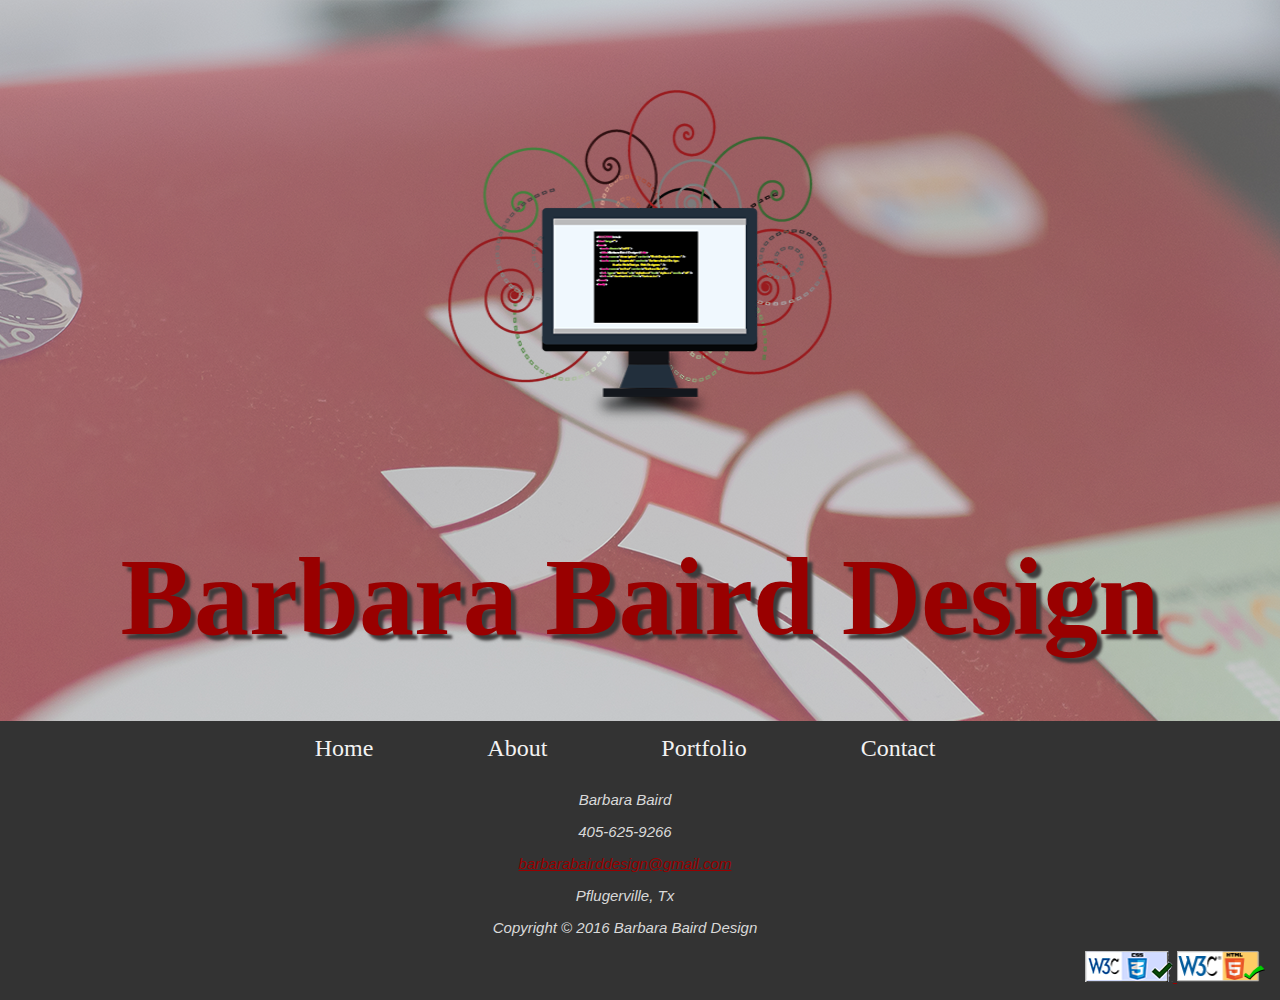
<file: index.html>
<!doctype html>
<html lang="en">
<head>
<meta charset="UTF-8">
<meta name="viewport" content="width=device-width, initial-scale=1">
<title>Barbara Baird Design</title>
<link href="barbarabairddesign.css" rel="stylesheet" type="text/css">
<script src="http://use.edgefonts.net/architects-daughter:n4:default.js" type="text/javascript"></script>
<script src="https://ajax.googleapis.com/ajax/libs/jquery/3.1.1/jquery.min.js"></script>
  <script src="https://maxcdn.bootstrapcdn.com/bootstrap/3.3.7/js/bootstrap.min.js"></script>
</head>

<body>
  

<div class="container">

  <div class="home"><img class="homelogo" src="barbarabairddesignlogo3.png" alt="" width="384" height="337"/>
    <br/>
    <p>Barbara Baird Design
    </p>
  </div>
 
 
  <ul class="topnav" id="myTopnav">
    <li><a class="active" href="index.html">Home</a></li>
    <li><a href="about.html">About</a></li>
    <li><a href="portfolio.html">Portfolio</a></li>
    <li><a href="contact.html">Contact</a></li>
    <li class="icon">
      <a href="javascript:void(0);" style="font-size:15px;" onclick="myFunction()">☰</a>
    </li>
  </ul>

 
  <footer class="footer">
    <p>Barbara Baird</p>
    <p>405-625-9266</p>
    <a href="mailto:barbarabairddesign@gmail.com">barbarabairddesign@gmail.com</a>
    <p>Pflugerville, Tx </p>
    <p>Copyright &#169; 2016 Barbara Baird Design</p>

    <div id="valid">
      <a href="https://jigsaw.w3.org/css-validator/validator?uri=http%3A%2F%2Fbarbarabairddesign.com%2Fbarbarabairddesign.css&profile=css3&usermedium=all&warning=1&vextwarning=&lang=en">
        <img style="border:0;width:88px;height:31px"
            src="cssvalid.png"
            alt="Valid CSS!" />
      </a>
 
      <a href="https://validator.w3.org/nu/?doc=http%3A%2F%2Fbarbarabairddesign.com%2Findex.html">
        <img style="border:0;width:88px;height:31px"
            src="htmlvalid.png"
            alt="Valid HTML!" />
      </a>
    </div>
  </footer>
</div>  
<script>
function myFunction() {
    var x = document.getElementById("myTopnav");
    if (x.className === "topnav") {
        x.className += " responsive";
    } else {
        x.className = "topnav";
    }
}
</script>

</body>

</html>
</file>
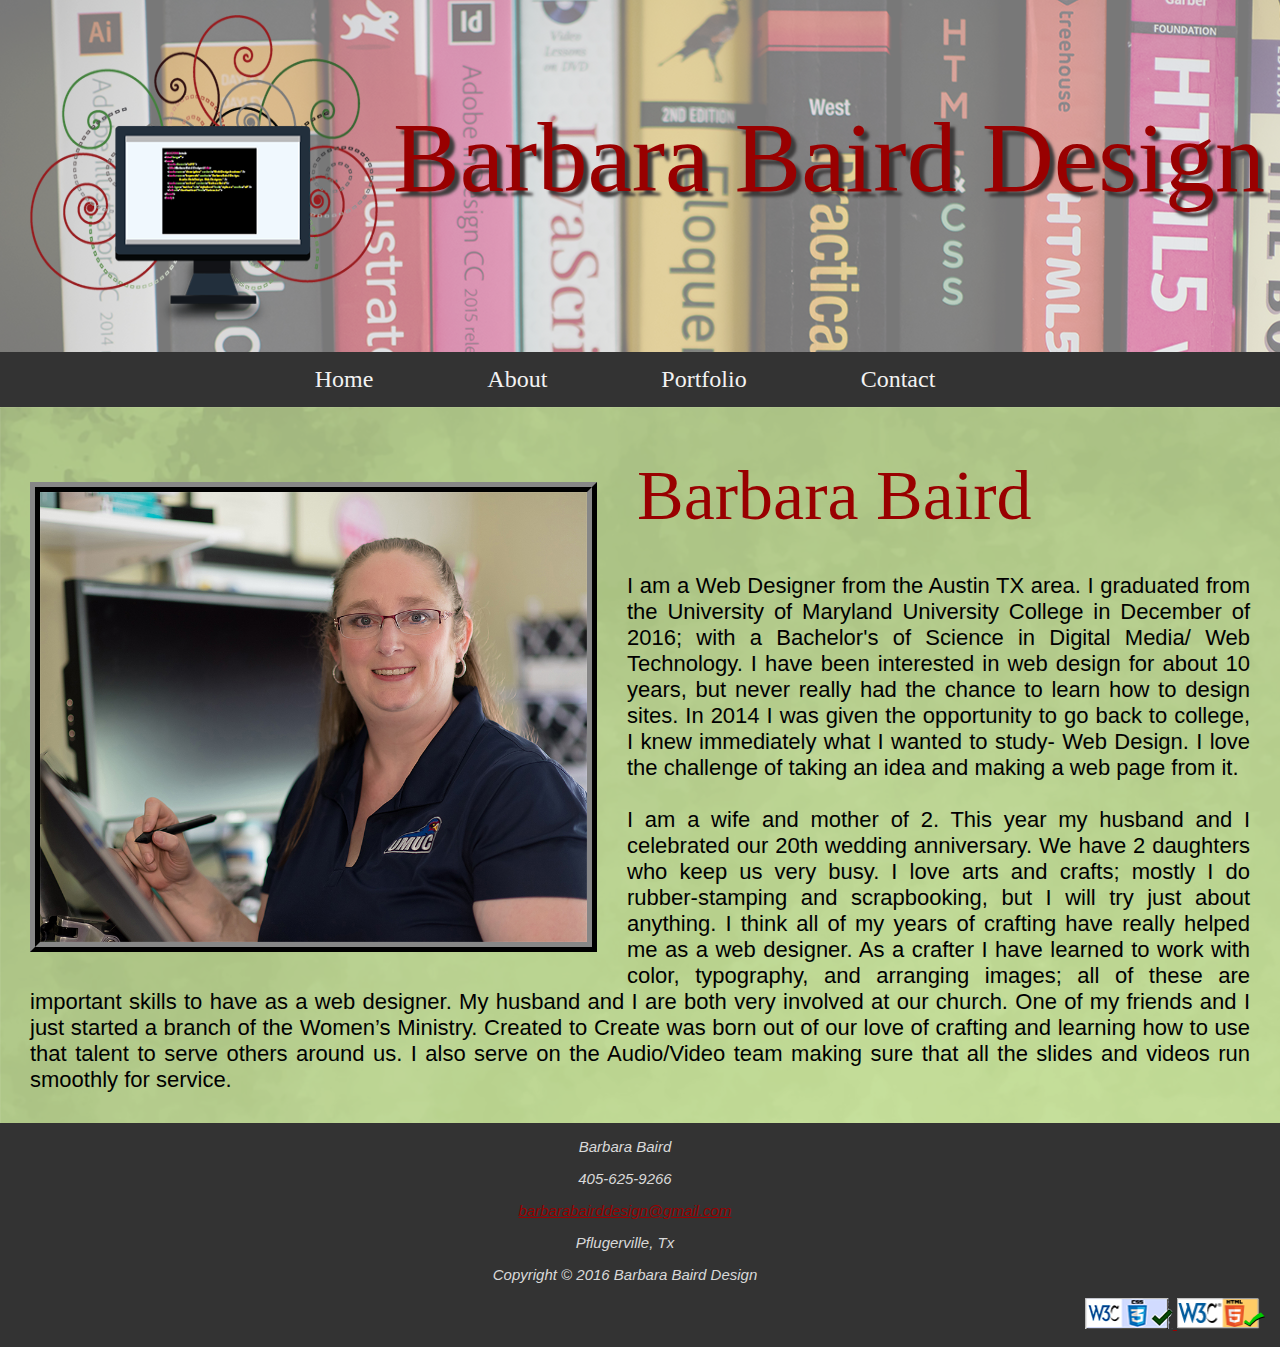
<file: about.html>
<!doctype html>
<html lang="en">
<head>
<meta charset="UTF-8">
<meta name="viewport" content="width=device-width, initial-scale=1">
<title>Barbara Baird Design</title>
<link href="barbarabairddesign.css" rel="stylesheet" type="text/css">
<script src="http://use.edgefonts.net/architects-daughter:n4:default.js" type="text/javascript"></script>
<script src="https://ajax.googleapis.com/ajax/libs/jquery/3.1.1/jquery.min.js"></script>
  <script src="https://maxcdn.bootstrapcdn.com/bootstrap/3.3.7/js/bootstrap.min.js"></script>
</head>

<body>
  <div class="container">
    <header class="aboutheader">
      <img class="logo" src="barbarabairddesignlogo3.png" alt="" width="348" height="317"/>
      <p>Barbara Baird Design</p>
    </header>
  
    <ul class="topnav" id="myTopnav">
      <li><a class="active" href="index.html">Home</a></li>
      <li><a href="about.html">About</a></li>
      <li><a href="portfolio.html">Portfolio</a></li>
      <li><a href="contact.html">Contact</a></li>
      <li class="icon">
        <a href="javascript:void(0);" style="font-size:15px;" onclick="myFunction()">☰</a>
      </li>
    </ul>

    <div class="main"> 
      <img class="bab" src="bab.jpg" alt="" width="547" height="450"/>
      <br>
      <div class="col-md-8">
        <h1>Barbara Baird</h1>
      </div>
      <div class="col-md-4">   
        <br>
        <br>
        <br>
        <p>I am a Web Designer from the Austin TX area.  I graduated from the University of Maryland  University College in December of 2016; with a Bachelor's of Science in Digital Media/ Web Technology.  I have been interested in web design for about 10 years, but never really had the chance to learn how to design sites.  In 2014 I was given the opportunity to go back to college, I knew immediately what I wanted to study- Web Design.  I love the challenge of taking an idea and making a web page from it. <br/><br/> 

        I am a wife and mother of 2.  This year my husband and I celebrated our 20th wedding anniversary.  We have 2 daughters who keep us very busy.  I love arts and crafts; mostly I do rubber-stamping and scrapbooking, but I will try just about anything.  I think all of my years of crafting have really helped me as a web designer.  As a crafter I have learned to work with color, typography, and arranging images; all of these are important skills to have as a web designer.  My husband and I are both very involved at our church.  One of my friends and I just started a branch of the Women’s Ministry. Created to Create was born out of our love of crafting and learning how to use that talent to serve others around us.  I also serve on the Audio/Video team making sure that all the slides and videos run smoothly for service.
        </p>
      </div> 
    </div>   
  </div> 


  <footer class="footer">
    <p>Barbara Baird</p>
    <p>405-625-9266</p>
    <a href="mailto:barbarabairddesign@gmail.com">barbarabairddesign@gmail.com</a>
    <p>Pflugerville, Tx </p>
    <p>Copyright &#169; 2016 Barbara Baird Design</p>

    <div id="valid">
      <a href="https://jigsaw.w3.org/css-validator/validator?uri=http%3A%2F%2Fbarbarabairddesign.com%2Fbarbarabairddesign.css&profile=css3&usermedium=all&warning=1&vextwarning=&lang=en">
        <img style="border:0;width:88px;height:31px"
            src="cssvalid.png"
            alt="Valid CSS!" />
      </a>
 
      <a href="https://validator.w3.org/nu/?doc=http%3A%2F%2Fbarbarabairddesign.com%2Fabout.html">
        <img style="border:0;width:88px;height:31px"
            src="htmlvalid.png"
            alt="Valid HTML!" />
      </a>
    </div>
  </footer>

  <script>
    function myFunction() {
    var x = document.getElementById("myTopnav");
    if (x.className === "topnav") {
        x.className += " responsive";
    } else {
        x.className = "topnav";
      }
    }
  </script>

</body>

</html>
</file>
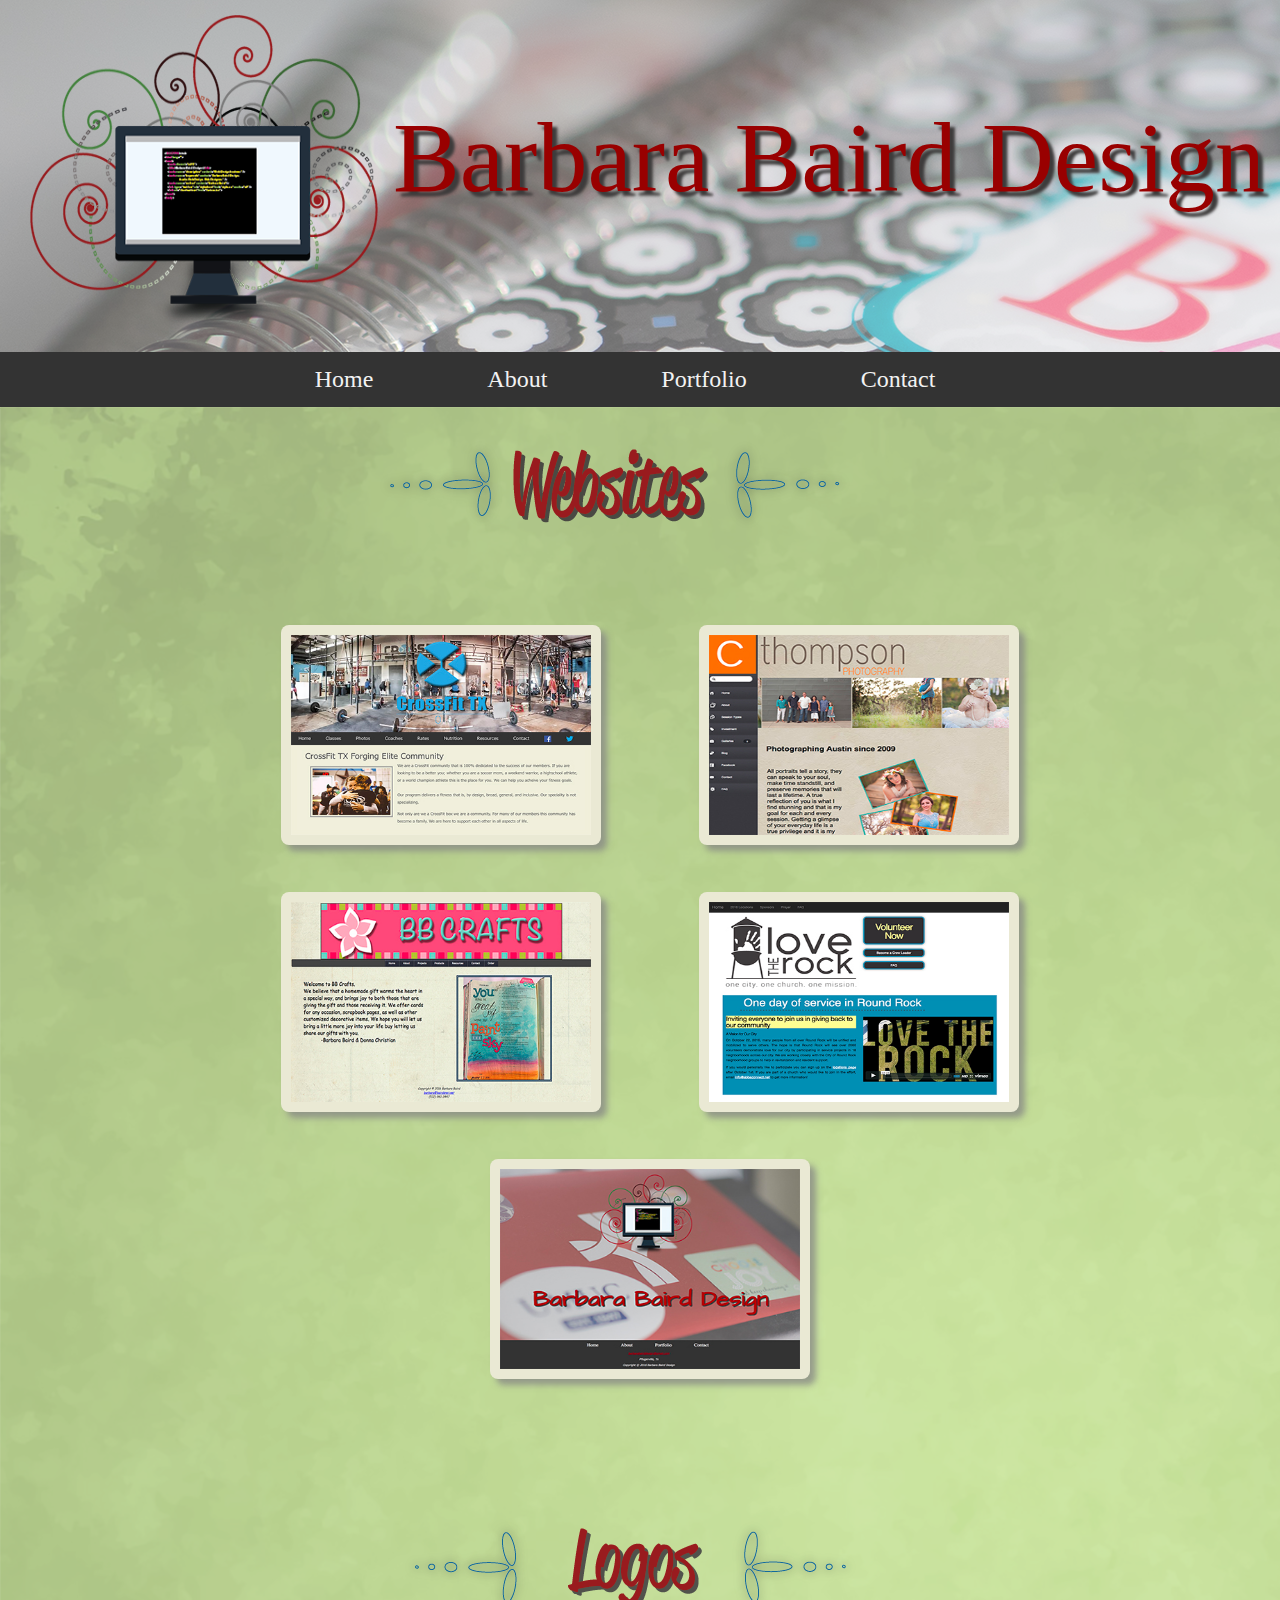
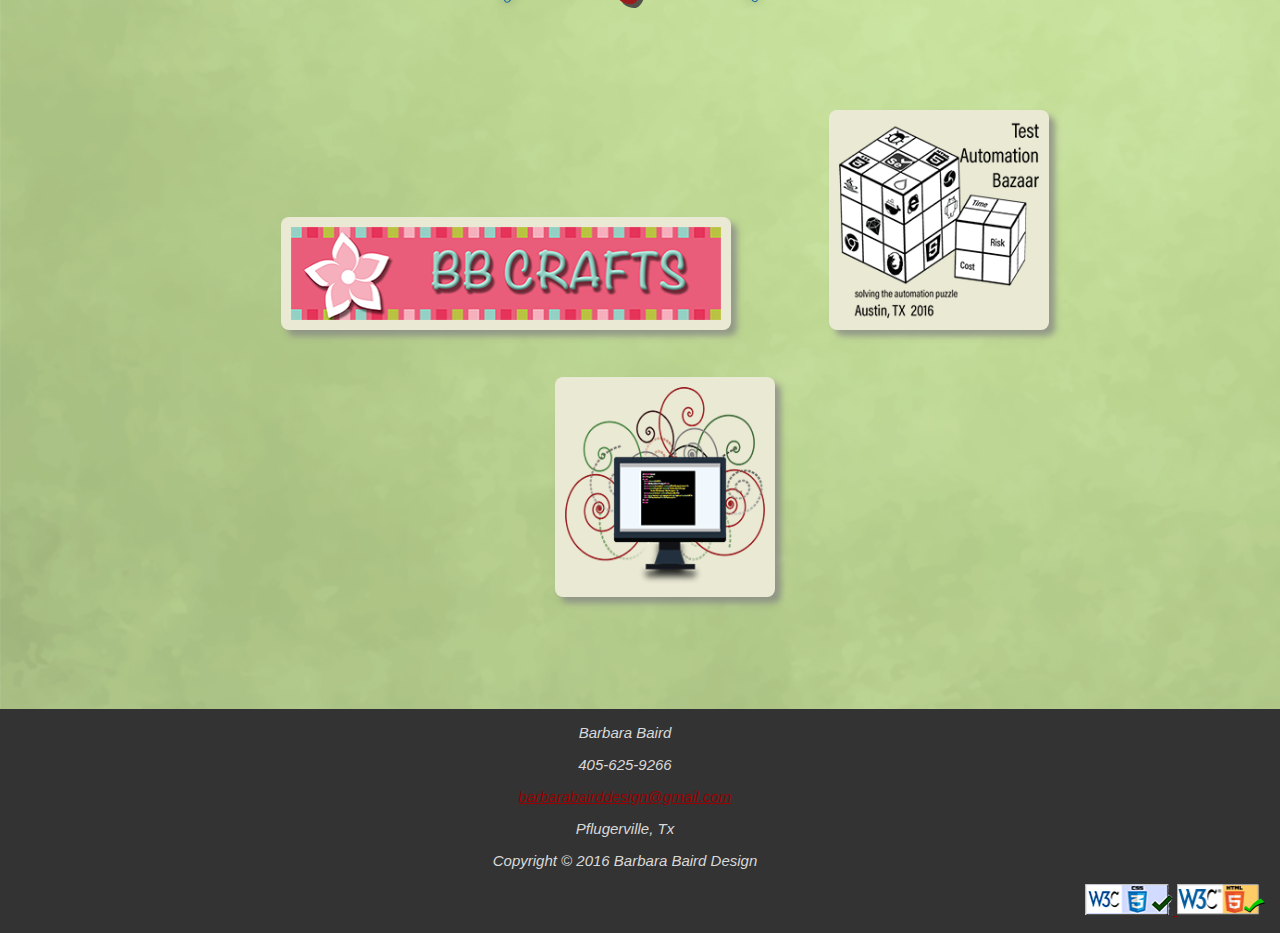
<file: portfolio.html>
<!doctype html>
<html lang="en">
<head>
<meta charset="UTF-8">
<title>portfolio</title>
<meta name="viewport" content="width=device-width, initial-scale=1">
<link href="barbarabairddesign.css" rel="stylesheet" type="text/css">
<script src="http://use.edgefonts.net/architects-daughter:n4:default.js" type="text/javascript"></script>
<script src="https://ajax.googleapis.com/ajax/libs/jquery/3.1.1/jquery.min.js"></script>
  <script src="https://maxcdn.bootstrapcdn.com/bootstrap/3.3.7/js/bootstrap.min.js"></script>
<link href="barbarabairddesign.css" rel="stylesheet" type="text/css">
</head>

<body>
  <div class="container">
    <header class="portfolioheader">
      <img class="logo" src="barbarabairddesignlogo3.png" alt="" width="348" height="317"/>
      <p>Barbara Baird Design</p>
    </header>

    <ul class="topnav" id="myTopnav">
      <li><a  href="index.html">Home</a></li>
      <li><a href="about.html">About</a></li>
      <li><a class="active" href="portfolio.html">Portfolio</a></li>
      <li><a href="contact.html">Contact</a></li>
      <li class="icon">
        <a href="javascript:void(0);" style="font-size:15px;" onclick="myFunction()">☰</a>
      </li>
    </ul>

    <div class="portfolio">

      <div class="sites">
        <img src="portdec.png" alt="Websites" class="porttitle1" />
        <ul class="enlarge">
          <li><img src="cftx.jpg" style="width:300px; height:200px;" alt="CrossFit Texas Website" />
            <span><img src="cftx.jpg" alt="CrossFit Texas Website" /><br/>This is a site I designed for my CrossFit box- CrossFit TX The CrossFit TX site was built in 2015 and was the first website I designed. It was designed for my Principals of Web Design and Technology I class.  For this site I used only HTML5 and CSS3.  
            I used Photoshop to edit photograps they already had.  I used Illustrator modify existing graphic and also to create new graphics for the site.   
            Even though this site is the first one that I designed there are a couple of features that I really like.  One of those is the navigation bar. I really like the gradient that we decided to use,  it was done with CSS instead of making an image in another program and bringing it in.  The other feature that I really like is on the coach's page.  The owner of the box saw another website that when you scrolled over the pictures they flipped to display information about that picture and wanted it incorporated on the site; I was pleased that even as a new designer I was able to figure out how to make it happen for them. <br>
            <br>
            Link to GitHub Pages site <a href="https://barbarabaird.github.io/CFTX/">https://barbarabaird.github.io/CFTX/</a> 
            </span>
          </li>
       
          <li><img src="cthompson.jpg" style="width:300px; height:200px;" alt="C. Thompson Photography website" />  <span><img src="cthompson.jpg" alt="C. Thompson Photography website" /><br/> The C. Thompson
            Photography site is the one I built for my Principals of Web Design and Technology II class.  Cheri Thompson (the owner of C. Thompson Photography) is a close friend of mine who is not satisfied with the site she currently has, so she gladly let me build her a new site for one of my class projects.  We are currently working to get this site live.  For Cheri’s site I used HTML5 and CSS3.  Cheri took all of the photographs on the site.  I used Photoshop to edit a few of the photographs and also to make the photo collages on the site.  Photoshop was also used to make each of the files for the navigation bar.  Probably my favorite part of this site is the scrolling picture bar at the top of the home page.  Designing this page really taught me a lot and made me realize how much I love designing web site. 
            <br>
            <br>
            Link to GitHub Pages site <a href="http://barbarabaird.github.io/Cthompson/">http://barbarabaird.github.io/Cthompson/</a>  
            </span>
          </li>
      
          <li><img src="bbcraft.jpg" style="width:300px; height:200px;" alt="BBCrafts website" />
            <span><img src="bbcraft.jpg" alt="BBCrafts website" /><br/>BB Crafts is a craft/hobby business that I have had for several years.  This site was designed as the final project for my Fundamentals of JavaScript class in 2016.  I used HTML5, CSS3, and JavaScript to design this site.  I did all of the graphic work on this site as well.  I used Adobe InDesign, Animate and Illustrator to do most of the graphic work for the site. This was the first site that I used JavaScript on.   JavaScript is used several different places on the site, it is used for the mouse over feature on the navigation bar, it controls the contact form and probably my favorite use is for switching between two heart graphics on the products page.  I really had a lot of fun designing this site.
            <br>
            <br>
            Link to GitHub Pages site <a href="https://barbarabaird.github.io/bbcraft/">https://barbarabaird.github.io/bbcraft/</a>  
            </span>
          </li> 
       
          <li><img src="lovetherock.jpg" style="width:300px; height:200px;" alt="Love The Rock site" />
            <span><img src="lovetherock.jpg" alt="Love the Rock website" /><br/>The Love the Rock site was designed for a non-profit group.  Love the Rock is a day of service in Round Rock TX.  The group needed a site where members of the community could find out information about the event.  They needed it to be a simple and clean site that was easy to navigate.  I worked as part of a team on this site.  I was responsible for the styling of the site.  For my part of the site I used HTML, CSS and Bootstrap.  It was great to work as part of a team and be able to contribute in big ways while still a student.
            <br>
            <br>
            Link to the Love the Rock site <a href="http://lovetherock.com">www.lovetherock.com</a>
            </span>
          </li> 
       
          <li><img src="bbdesign.jpg" style="width:300px; height:200px;" alt="Barbara Baird Design website" />
            <span><img src="bbdesign.jpg" alt="Barbara Barid Design website" /><br />This is the portfolio site I designed for myself.  This site was designed as the final project for my Current Trends and Projects in Digital Media and Web Technology class in 2016.  I used HTML5, CSS3 and JavaScript to design this site.  For the contact form I used <a href="mailto:www.jotforms.com">www.jotforms.com</a>.  All of the photographs on this site were taken my Cheri Thompson at  <a href="mailto:www.cthompsonphotog.com">www.cthompsonphotog.com</a>. I used Adobe Photoshop to edit the photographs, as I needed to.  Adobe Illustrator was used in designing my logo and for other design on the site.  This site is the first site that is truly my own, there were no design elements that I had to add to satisfy a class requirement.  Since this site is my portfolio site I wanted all of the pictures used to be unique to me, so I had Cheri take pictures of my work area. I used this pictures as the background for the home page, the header of each page and the background for the contact from.  When designing this site I was able to let me and my personality show,  It was great being able to design a site for myself.  
            </span>
          </li>
        </ul>
      </div>

      <div class="logo">
        <img src="portdec2.png" alt="Websites" class="porttitle2" />

        <ul class="enlarge">
          <li><img src="craft.png" style="width:430px; height:93px;" alt="BB Crafts logo" />
            <span><img src="craft.png" alt="BB Crafts logo" /><br />This is a logo I created for my craft/hobby business.  This logo was created in Adobe Illustrator.  I designed this logo in 2016 as part of Illustration Graphic class. Since it is for a craft/hobby business, I wanted something fun that also had a crafty feel to it.  The colors that I chose were based off of a card I made that everyone loves. I used a flower image that I had and added a background color to it, as well as a drop shadow; I choose a flower because a lot of the cards I make have a flower theme to them. For the border on the top and bottom I created a pattern that I could apply so that I did not have to try and get the spacing right for each square.  Designing this logo was a great way to enhance my skills in Adobe Illustrator.
            </span>
          </li>
          <li><img src="shirt.png" style="width:200px; height:200px;" alt="Test Automation Bazaar T-Shirt design" />
            <span><img src="shirt.png" alt="Test Automation Bazaar T-Shirt design" /><br />My husband is part of a group of computer programmers/tester that were hosting a conference and they needed a design for the T-Shirt.  This is the design that my husband and I came up with.  He gave me the idea of what he wanted and the names of the company logos to include and I did all of the design work.  He wanted it to look like a Rubik’s cube with the company logo’s filling in the squares on each side.  I designed this logo in Adobe Illustrator.  This was the first experience I had with using the 3-D feature in Illustrator.  I used the 3-D tool to create the cubes and also to rotate the logos that would look like they were part of the cube.  
            </span>
          </li>
          <li><img src="barbarabairddesignlogo2.png" style="width:200px; height:200px;" alt="Barbara Baird Design Logo" />
            <span><img src="barbarabairddesignlogo2.png" alt="Barbara Baird Design Logo" /><br />This is my logo for my website design business.  I designed this in 2016 when I was setting up my portfolio site.  This logo was designed in Adobe Illustrator.  I wanted a logo that would fit my personality and also go hand in hand with what I did. In order to tie in my business I decided to mimic the look of my monitor when I am using a text editor to write code.  The color scheme and also spirals bring in a bit of my personality.  The colors are my favorite color (red, green, black), they also happen to be the colors that are in my home office; and the spirals behind the monitor show the fun and crafty side of me.  I really think this logo really captures who I am.
            </span>
          </li>
        </ul>
      </div>
    </div>
  </div>  

    <footer class="footer">
      <p>Barbara Baird</p>
      <p>405-625-9266</p>
      <a href="mailto:barbarabairddesign@gmail.com">barbarabairddesign@gmail.com</a>
      <p>Pflugerville, Tx </p>
      <p>Copyright &#169; 2016 Barbara Baird Design</p>

      <div id="valid">
        <a href="https://jigsaw.w3.org/css-validator/validator?uri=http%3A%2F%2Fbarbarabairddesign.com%2Fbarbarabairddesign.css&profile=css3&usermedium=all&warning=1&vextwarning=&lang=en">
        <img style="border:0;width:88px;height:31px"
            src="cssvalid.png"
            alt="Valid CSS!" />
        </a>
 
        <a href="https://validator.w3.org/nu/?doc=http%3A%2F%2Fbarbarabairddesign.com%2Fportfolio.html">
          <img style="border:0;width:88px;height:31px"
            src="htmlvalid.png"
            alt="Valid HTML!" />
        </a>
      </div>
    </footer>

    <script>
      function myFunction() {
      var x = document.getElementById("myTopnav");
      if (x.className === "topnav") {
        x.className += " responsive";
      } else {
        x.className = "topnav";
        }
      }
    </script>
</body>
</html>
</file>
<file: barbarabairddesign.css>
body,
html{
     margin:0;
     padding:0;
	height: auto; 
     height: 100%;
     min-height: 100%;
   
}

.home{
	font-family: architects-daughter;
	font-style: normal;
	font-weight: 900;
	font-size: 110px;
	text-align: center;
	color: #990000;
	text-shadow: 5px 5px 3px #3D3B3B;
	background-image: url(computer2.png);
	background-color: #cccccc;
}

.homelogo { margin-top: 90px; }

.home p {padding: 60px;
			margin-bottom: 0px;
			margin-top: 20px;}

.aboutheader {
	font-family: architects-daughter;
	font-style: normal;
	font-weight: 400;
	font-size: 100px;
	text-align: center;
	float: right;
	color: #990000;
	text-shadow: 5px 5px 3px #3D3B3B;
	white-space: normal;
	width: 100%;
	background-image: url(books.png);
}
.portfolioheader {
	font-family: architects-daughter;
	font-style: normal;
	font-weight: 400;
	font-size: 100px;
	text-align: center;
	float: right;
	color: #990000;
	text-shadow: 5px 5px 3px #3D3B3B;
	white-space: normal;
	width: 100%;
	background-image: url(planner.png);
}
.contactheader {
	font-family: architects-daughter;
	font-style: normal;
	font-weight: 400;
	font-size: 100px;
	text-align: center;
	float: right;
	color: #990000;
	text-shadow: 5px 5px 3px #3D3B3B;
	white-space: normal;
	width: 100%;
}


.topnav {
	list-style-type: none;
	margin-left: 10px;
	overflow: hidden;
	background-color: #333;
	clear: none;
	text-align: center;
	float: right;
	width: 100%;
	margin-top: 0px;
	margin-bottom: 0px;
}

.topnav li  {
	text-align: center;
	display: inline-block;
	padding-left: 20px;
	padding-right: 20px;
	margin-right: 30px;
}

.topnav li a  {
	display: block;
	color: #f2f2f2;
	text-align: center;
	padding-top: 14px;
	padding-right: 20px;
	padding-left: 20px;
	padding-bottom: 14px;
	text-decoration: none;
	transition: 0.3s;
	font-size: 24px;
}

.topnav li a:hover {background-color: #555;}
.topnav li.icon {display: none;}

.logo {
	float: left;
	margin-left: 30px;
	margin-top: 15px;
	margin-bottom: 20px;
}
.main {
	background-image: url(greenbcg.png);
	clear: both;
	height: auto;
	float: left;
	width: 100%;
	
	font-size: 30px;
	text-align: center;
}
.portfolio {
	clear: both;
	font-size: 30px;
	text-align: center;
	background-repeat: no-repeat;
	background-image: url(greenbcg.png);
	height: auto;
	float: left;
	width: 100%;
}

.bab {
	margin-right: 30px;
	margin-left: 30px;
	margin-top: 75px;
	margin-bottom: 20px;
	float: left;
	border: 10px ridge #333;
}

.contact {
	clear: both;
	font-size: 30px;
	text-align: center;
	background-repeat: no-repeat;
	background-image: url(keyboard.png);
	height: auto;
	float: left;
	width: 100%;
}

h1 {
	float: right;

	margin-right: 50px;
	color: #990000;
	font-family: architects-daughter;
	font-style: normal;
	font-weight: 400;
	font-size: 90px;
	text-align: center;
}
.main h1 {	
	color: #990000;
	font-family: architects-daughter;
	font-style: normal;
	font-weight: 300;
	font-size: 70px;
	float: left;
	margin-top: 15px;
	margin-left: 10px;
	margin-bottom: 40px;

	height: 50px;
	}
.main p {
	margin: 10px;
	padding: 20px;
	text-align: justify;
	font-size: 22px;
	font-family: tahoma,arial,sans-serif;
}

h2 {
	width: 50%;
	float: right;
	text-align: center;
	margin-right: 50px;
}
.porttitle1 {
	margin-top: 30px;
	margin-right: 50px;
	clear: both;
	margin-bottom: 20px;
	float: none;
}
.porttitle2 {
	margin-top: 30px;
	margin-right: 50px;
	clear: both;
	margin-bottom: 20px;
	float: none;
}

.footer {
	float: right;
	background-color: #333;
	font-family: tahoma,arial,sans-serif;
	color: #d9d9d9;
	font-size: 15px;
	font-style: italic;
	text-align: center;
	padding-right: 15px;
	padding-left: 10px;
	padding-bottom: 15px;
	margin-top: 0px;
	min-height: 1.6in;
	clear: none;
	width: 100%;
}

.footer a:link {color:#990000;}        
  
#valid {
	float: right;
}     

ul.enlarge{
	list-style-type: none;
	margin-left: 30px;
	margin-top: 40px;
	margin-right: 30px;
	clear: both;
	margin-bottom: 40px;
	padding-bottom: 30px;
	float: left;
}
ul.enlarge li{
	display:inline-block; 
	position: relative;
	z-index: 0; 
	margin:10px 40px 0 20px;
}
ul.enlarge img{
	background-color: #eae9d4;
	padding: 10px;
	margin: 15px;
	-webkit-box-shadow: 6px 6px 6px rgba(132, 132, 132, .75);
	-moz-box-shadow: 0 0 6px rgba(132, 132, 132, .75);
	box-shadow: 6px 6px 6px rgba(132, 132, 132, .75);
	-webkit-border-radius: 4px;
	-moz-border-radius: 4px;
	border-radius: 8px;
}
ul.enlarge span{
	position: absolute;
	left: -9999px;
	background-color: #eae9d4;
	padding: 10px;
	text-align: left;
	color: #4D5052;
	-webkit-box-shadow: 0 0 20px rgba(0,0,0, .75);
	-moz-box-shadow: 0 0 20px rgba(0,0,0, .75);
	box-shadow: 0 0 20px rgba(0,0,0, .75);
	-webkit-border-radius: 8px;
	-moz-border-radius: 8px;
	border-radius: 8px;
	font-size: 16px;
	font-family: tahoma,arial,sans-serif;
	font-style: normal;
	font-weight: 400;
}
ul.enlarge li:hover{
	z-index: 50;
	cursor:pointer;
}
ul.enlarge span img{
	padding:2px;
	background:#ccc;
}
ul.enlarge li:hover span{ 
	top: -300px; 
	left: 5px; /*distance from the left of the thumbnail to the left of the popup image*/
}
ul.enlarge li:hover:nth-child(2) span{
	left: -100px; 
}
ul.enlarge li:hover:nth-child(3) span{
	left: -200px; 
}

.porth2 {
}
</file>
